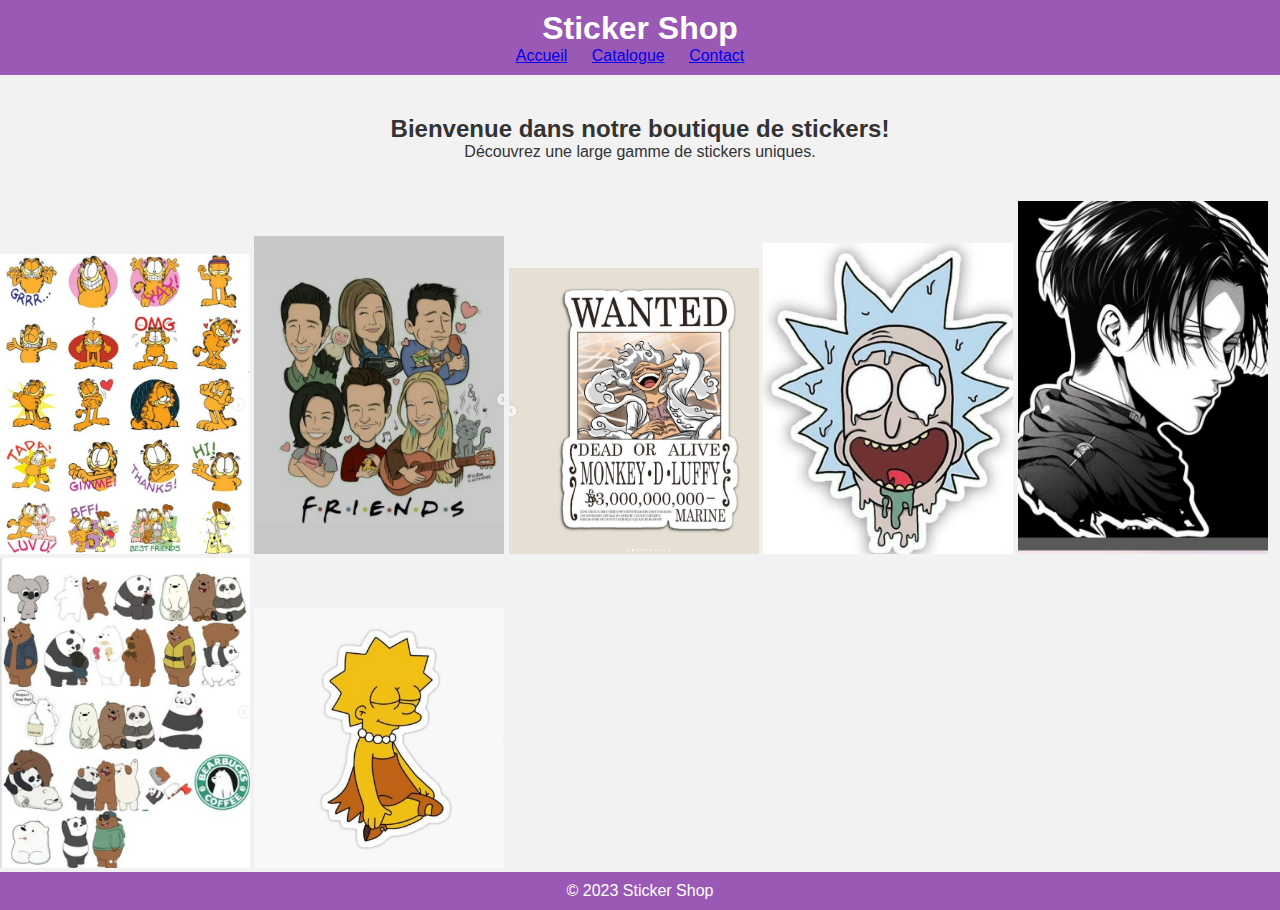
<file: index.html>
<!DOCTYPE html>
<html lang="fr">
<head>
    <meta charset="UTF-8">
    <meta name="viewport" content="width=device-width, initial-scale=1.0">
    <link rel="stylesheet" href="styles.css">
    <title>Sticker Shop - Accueil</title>
</head>
<body>
    <header>
        <h1>Sticker Shop</h1>
        <nav>
            <ul>
                <li><a href="index.html">Accueil</a></li>
                <li><a href="catalogue.html">Catalogue</a></li>
                <li><a href="contact.html">Contact</a></li>
            </ul>
        </nav>
    </header>
    <section class="hero">
        <h2>Bienvenue dans notre boutique de stickers!</h2>
        <p>Découvrez une large gamme de stickers uniques.</p>
    </section>
    <section class="story">
        <h2></h2>
        <p>
        </p>
    </section>
    <section class="images">
        <h2></h2>
        <img src="image/stic1.png" alt="Sticker 1">
        <img src="image/stic2.png" alt="Sticker 2">
        <img src="image/stic3.png" alt="Sticker 3">
        <img src="image/stic4.png" alt="Sticker 4">
        <img src="image/stic5.png" alt="Sticker 5">
        <img src="image/stic6.png" alt="Sticker 6">
        <img src="image/stic7.png" alt="Sticker 7">

        <!-- Ajoutez d'autres images de produits ici -->
    </section>
    
    <footer>
        <p>&copy; 2023 Sticker Shop</p>
    </footer>
</body>
</html>
</file>
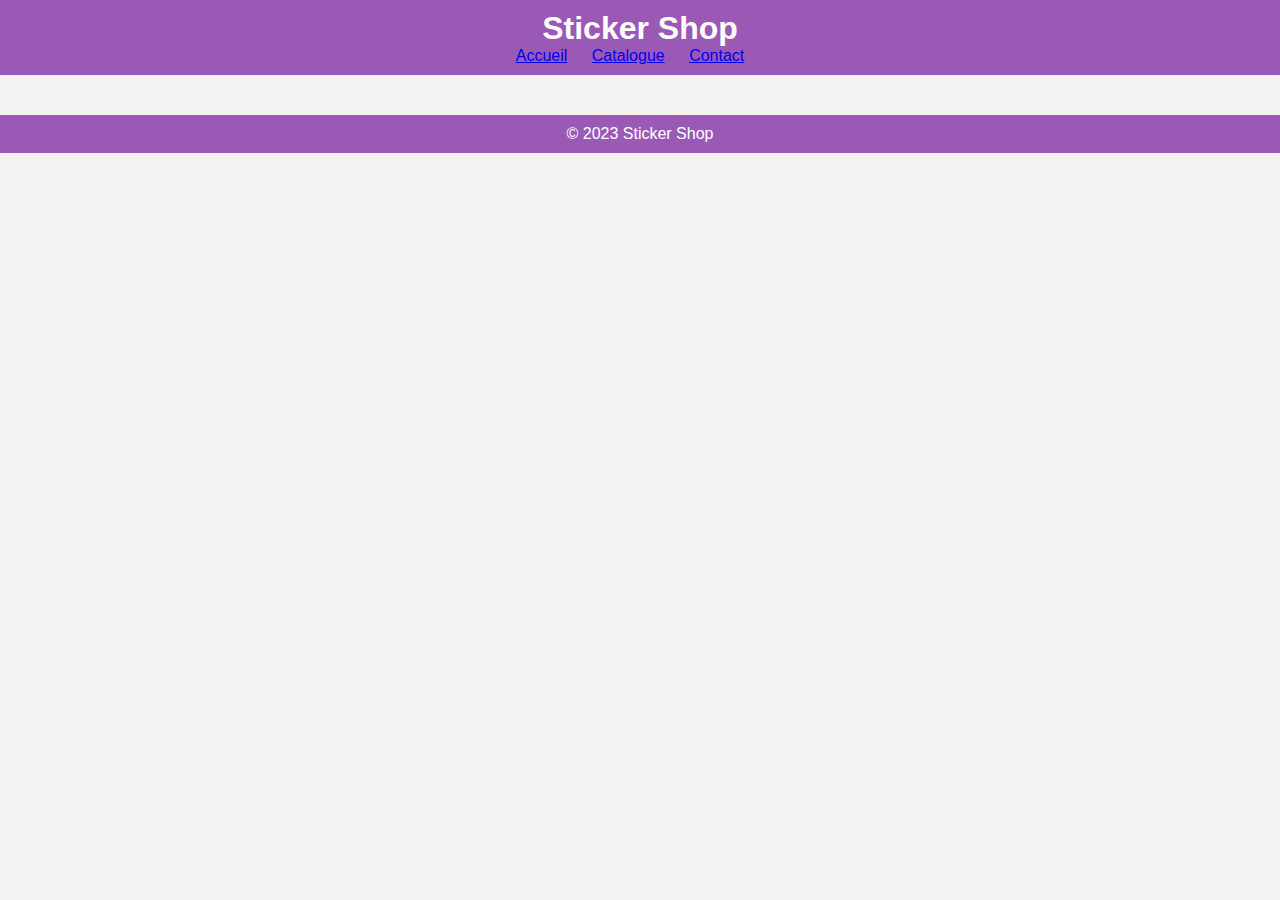
<file: catalogue.html>
<!DOCTYPE html>
<html lang="fr">
<head>
    <meta charset="UTF-8">
    <meta name="viewport" content="width=device-width, initial-scale=1.0">
    <link rel="stylesheet" href="styles.css">
    <title>Sticker Shop - Catalogue</title>
</head>
<body>
    <header>
        <h1>Sticker Shop</h1>
        <nav>
            <ul>
                <li><a href="index.html">Accueil</a></li>
                <li><a href="catalogue.html">Catalogue</a></li>
                <li><a href="contact.html">Contact</a></li>
            </ul>
        </nav>
    </header>
    <section class="product-list">
        <!-- Liste de produits à ajouter ici -->
    </section>
    <footer>
        <p>&copy; 2023 Sticker Shop</p>
    </footer>
</body>
</html>
</file>
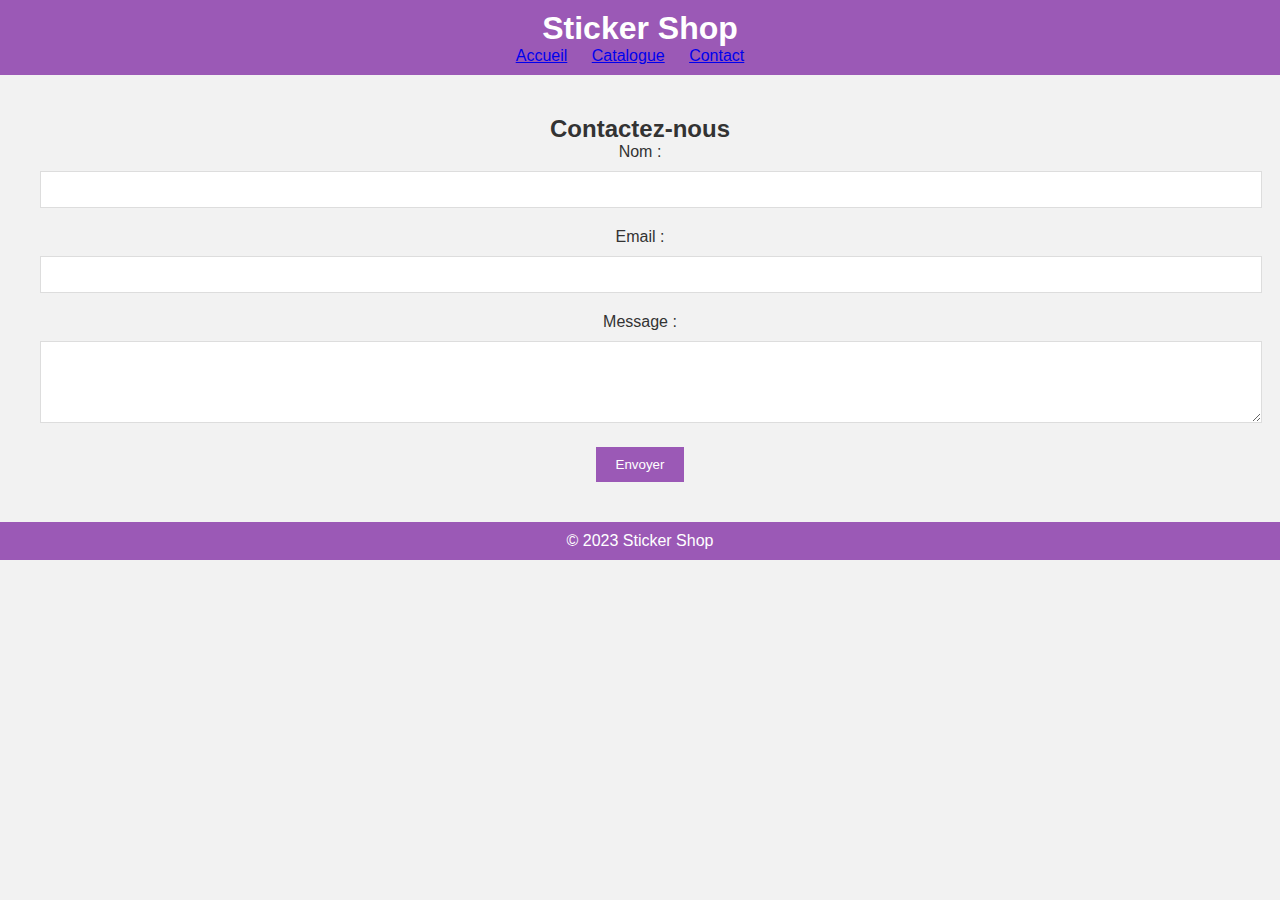
<file: contact.html>
<!DOCTYPE html>
<html lang="fr">
<head>
    <meta charset="UTF-8">
    <meta name="viewport" content="width=device-width, initial-scale=1.0">
    <link rel="stylesheet" href="styles.css">
    <title>Sticker Shop - Contact</title>
</head>
<body>
    <header>
        <h1>Sticker Shop</h1>
        <nav>
            <ul>
                <li><a href="index.html">Accueil</a></li>
                <li><a href="catalogue.html">Catalogue</a></li>
                <li><a href="contact.html">Contact</a></li>
            </ul>
        </nav>
    </header>
    <section class="contact-form">
        <h2>Contactez-nous</h2>
        <form>
            <label for="nom">Nom :</label>
            <input type="text" id="nom" name="nom" required>
            <label for="email">Email :</label>
            <input type="email" id="email" name="email" required>
            <label for="message">Message :</label>
            <textarea id="message" name="message" rows="4" required></textarea>
            <button type="submit">Envoyer</button>
        </form>
    </section>
    <footer>
        <p>&copy; 2023 Sticker Shop</p>
    </footer>
</body>
</html>
</file>
<file: styles.css>
/* Réinitialisation des styles de base */
body, h1, h2, p, ul, li, form {
    margin: 0;
    padding: 0;
}

/* Styles généraux */
body {
    font-family: Arial, sans-serif;
    background-color: #f2f2f2; /* Fond doux */
    color: #333; /* Texte principal */
}

header {
    background-color: #9b59b6; /* Violet doux */
    color: #fff;
    padding: 10px 0;
    text-align: center;
}

nav ul {
    list-style-type: none;
}

nav ul li {
    display: inline;
    margin-right: 20px;
}

.navbar a {
    text-decoration: none;
    color: #fff;
}

.hero {
    text-align: center;
    padding: 40px;
}

footer {
    background-color: #9b59b6; /* Violet doux */
    color: #fff;
    text-align: center;
    padding: 10px 0;
}

/* Page de catalogue */
.product-list {
    display: flex;
    flex-wrap: wrap;
    justify-content: space-around;
    padding: 20px;
}

.product {
    background-color: #fff;
    border: 1px solid #ddd;
    padding: 10px;
    margin: 10px;
    text-align: center;
    box-shadow: 0 0 10px rgba(0, 0, 0, 0.1); /* Ombre douce */
}

.product img {
    max-width: 100%;
}

/* Page de contact */
.contact-form {
    text-align: center;
    padding: 40px;
}

.contact-form label {
    display: block;
    margin-bottom: 10px;
}

.contact-form input[type="text"],
.contact-form input[type="email"],
.contact-form textarea {
    width: 100%;
    padding: 10px;
    margin-bottom: 20px;
    border: 1px solid #ddd;
}

.contact-form button {
    background-color: #9b59b6; /* Violet doux */
    color: #fff;
    padding: 10px 20px;
    border: none;
    cursor: pointer;
}

.contact-form button:hover {
    background-color: #734fad; /* Violet plus foncé au survol */
}
/* Agrandissement de la taille des images */
.images img {
    max-width: 250px; /* Augmentez la largeur des images selon vos préférences */
    height: auto;
    transition: transform 0.3s ease-in-out; /* Animation de transformation */
}

.images img:hover {
    transform: scale(1.2); /* L'image grossira légèrement au survol */
}
</file>
